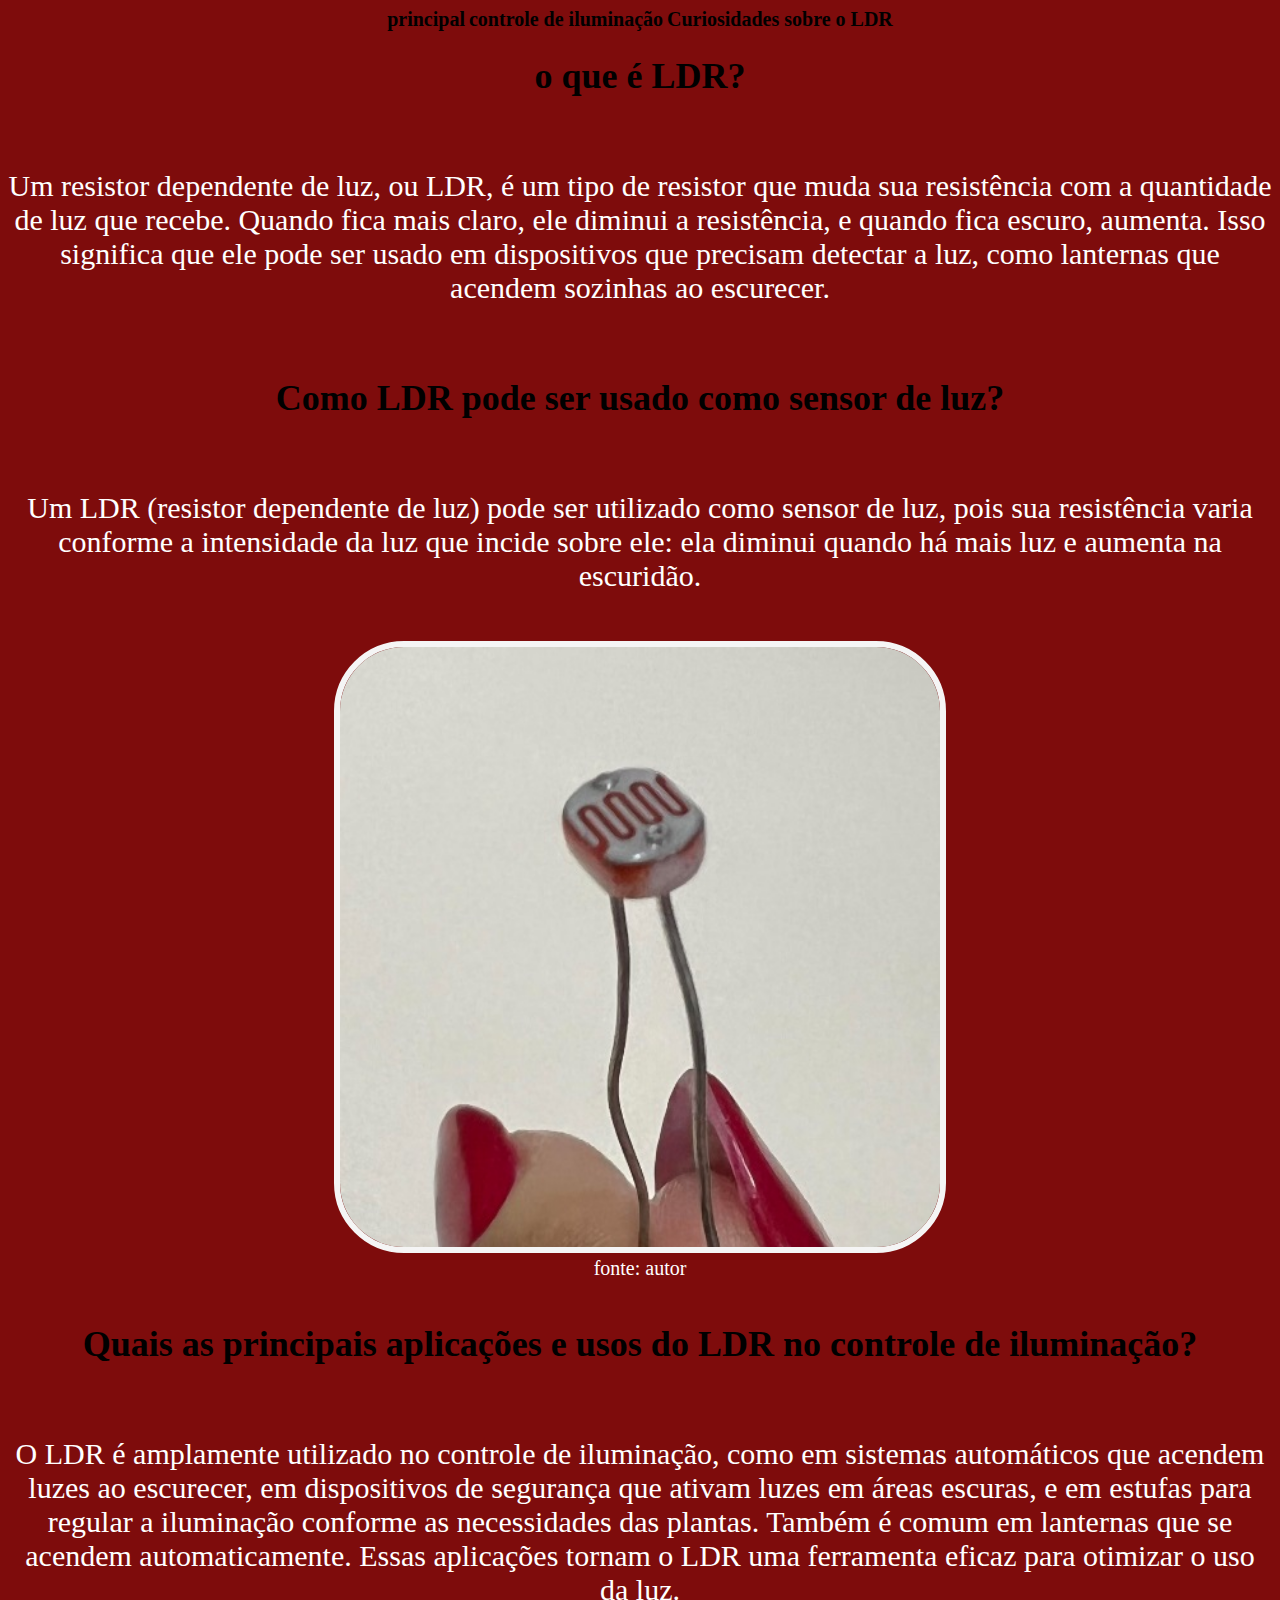
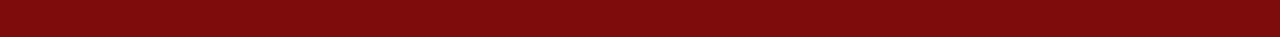
<file: index.html>
<!DOCTYPE html>
<html lang="pt-BR">
<head>
    <meta charset="UTF-8">
    <meta name="viewport" content="width=device-width, initial-scale=1.0">
    <link rel="stylesheet" href="style.css">
    <title>LDR</title>
</head>
<body>
    <nav>
        <a href="index.html">principal</a>
        <a href="controle_iluminacao.html">controle de iluminação</a>
        <a href="curiosidades_ldr.html">Curiosidades sobre o LDR</a>
    </nav>
 <H1>o que é LDR?</H1>   
<br>
<p>Um resistor dependente de luz, ou LDR, é um tipo de resistor que muda sua resistência com a quantidade de luz que recebe. Quando fica mais claro, ele diminui a resistência, e quando fica escuro, aumenta. Isso significa que ele pode ser usado em dispositivos que precisam detectar a luz, como lanternas que acendem sozinhas ao escurecer.</p>
<br>
<h1> Como LDR pode ser usado como sensor de luz?</h1>
<br>
<p>Um LDR (resistor dependente de luz) pode ser utilizado como sensor de luz, pois sua resistência varia conforme a intensidade da luz que incide sobre ele: ela diminui quando há mais luz e aumenta na escuridão.</p>
<br>
<div>
    <img src="img_ldr.jpg" alt="LDR"><br>
    <small>fonte: autor</small>
</div>
<br>
<h1> Quais as principais aplicações e usos do LDR no controle de iluminação?</h1>
<br>
<p>O LDR é amplamente utilizado no controle de iluminação, como em sistemas automáticos que acendem luzes ao escurecer, em dispositivos de segurança que ativam luzes em áreas escuras, e em estufas para regular a iluminação conforme as necessidades das plantas. Também é comum em lanternas que se acendem automaticamente. Essas aplicações tornam o LDR uma ferramenta eficaz para otimizar o uso da luz.</p>
</body>
</html>
</file>
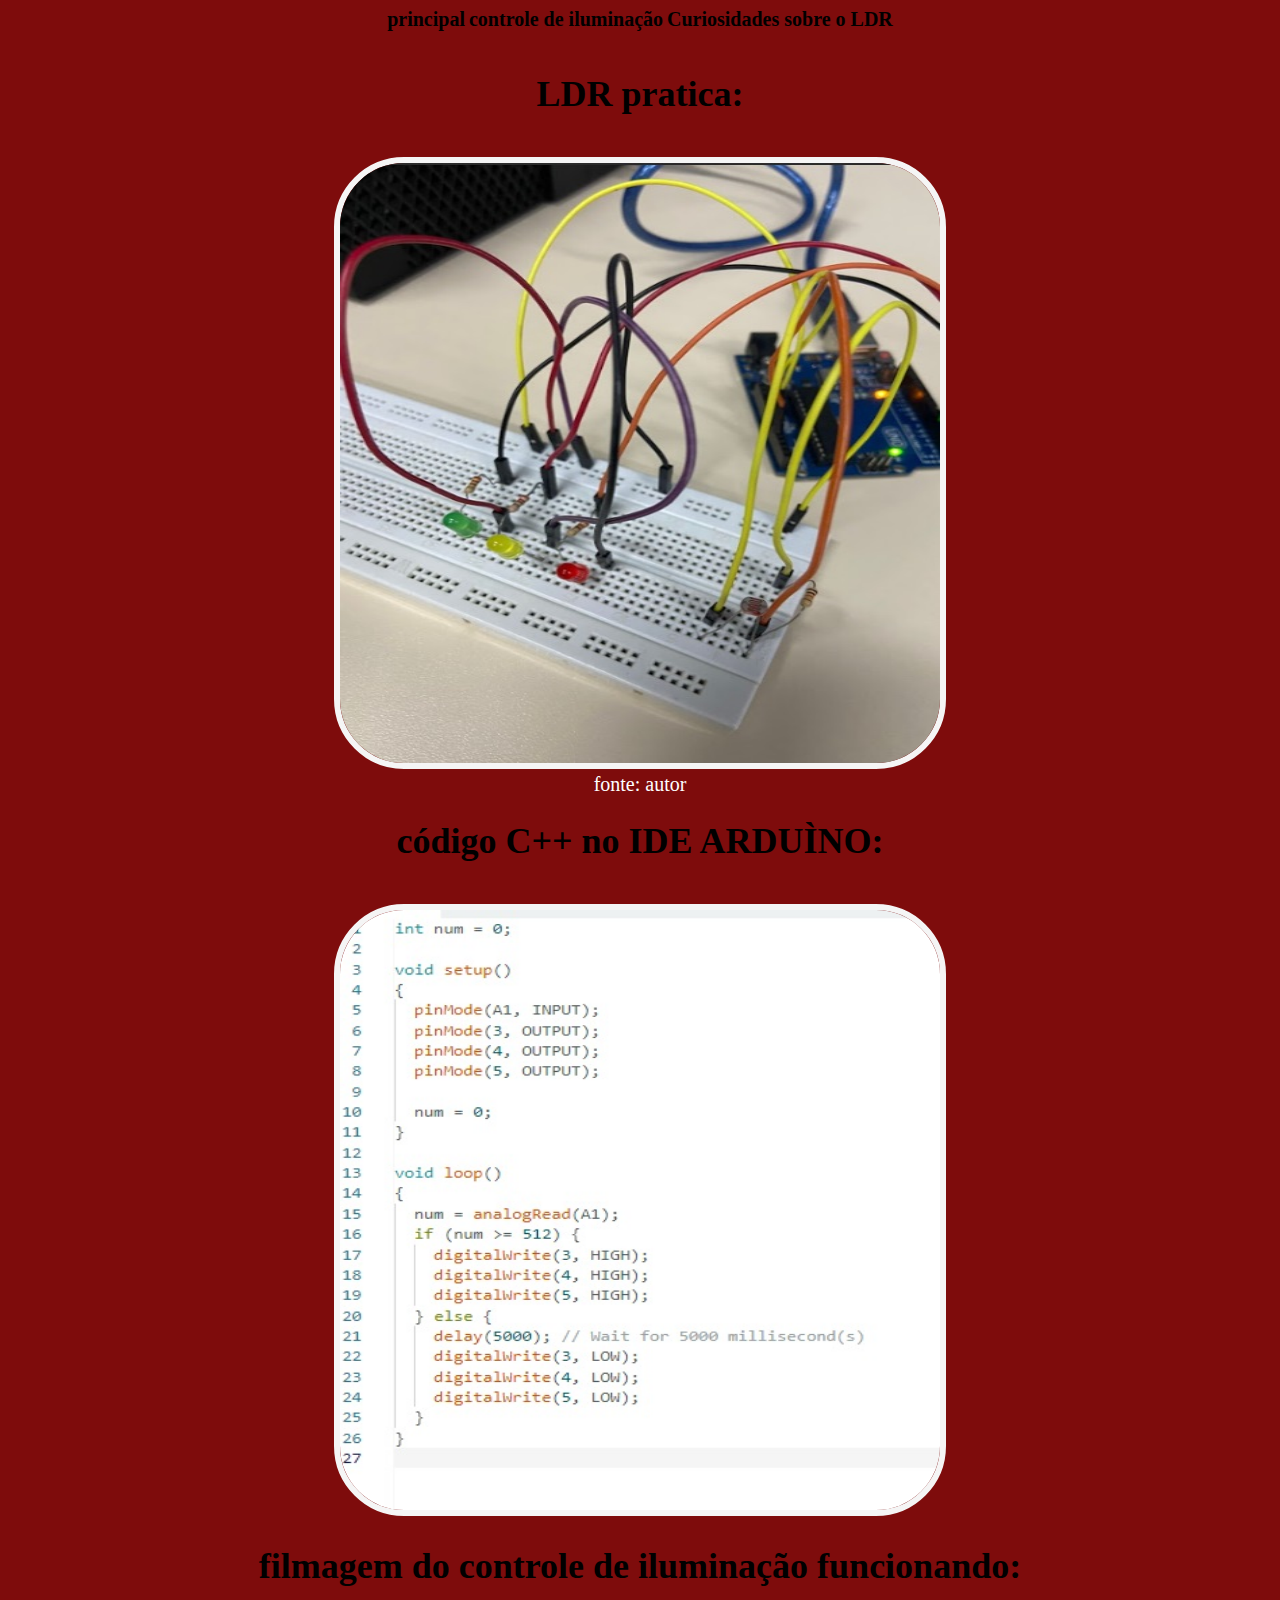
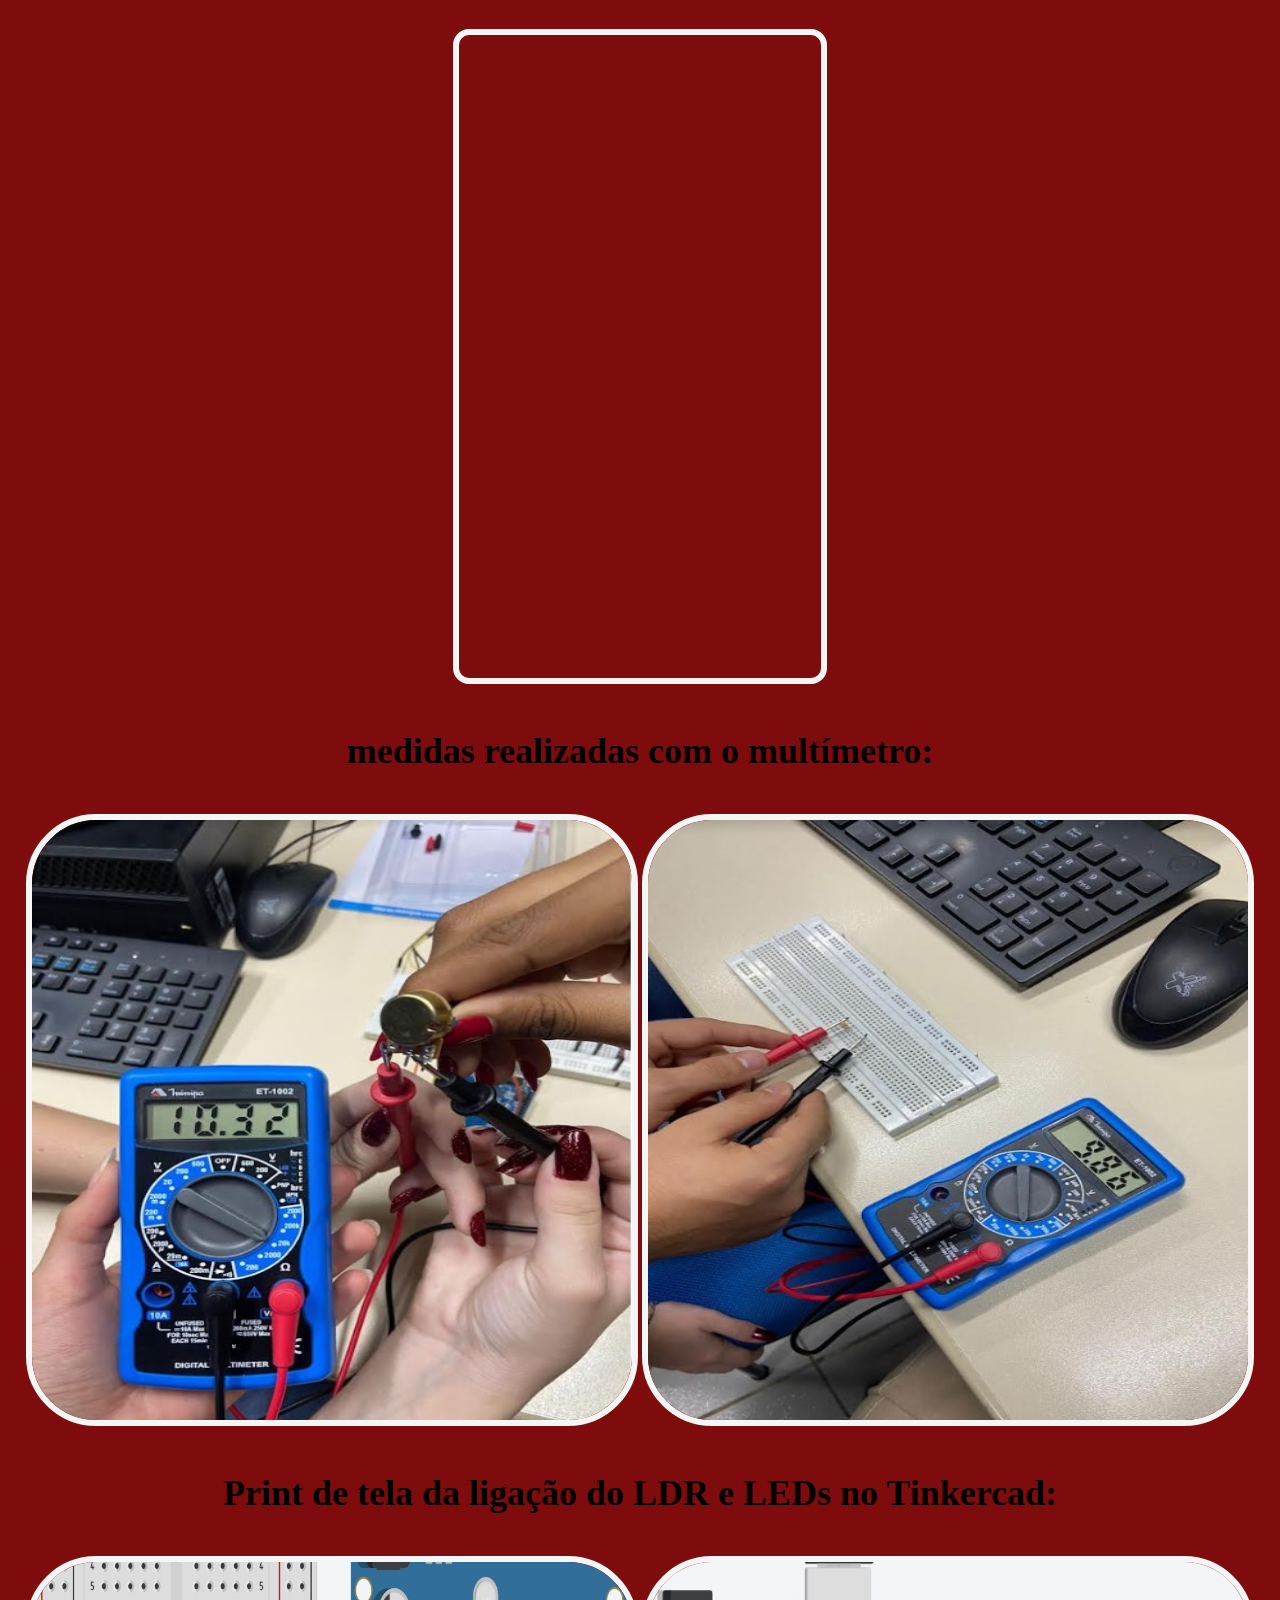
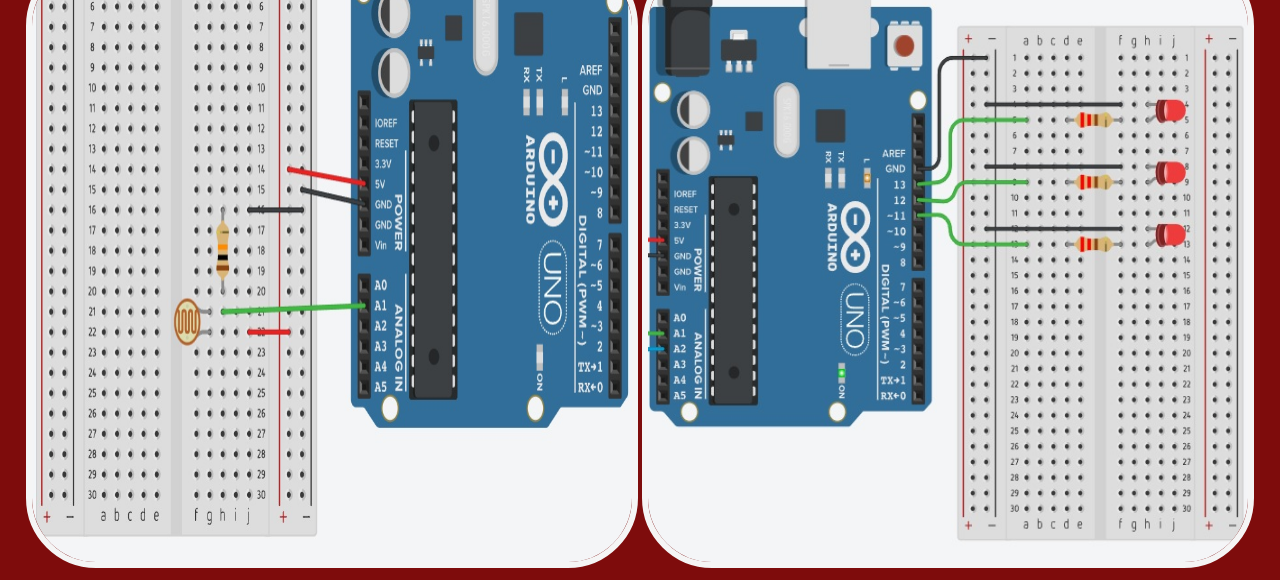
<file: controle_iluminacao.html>
<!DOCTYPE html>
<html lang="pt-BR">
<head>
    <meta charset="UTF-8">
    <meta name="viewport" content="width=device-width, initial-scale=1.0">
    <link rel="stylesheet" href="style.css">
    <title>Controle de Iluminação</title>
</head>
<body>
<nav>
    <a href="index.html">principal</a>
    <a href="controle_iluminacao.html">controle de iluminação</a>
    <a href="curiosidades_ldr.html">Curiosidades sobre o LDR</a>
</nav>
<br>
<h1>LDR pratica:</h1>
<br>
<div>
    <img src="img_ldr_pratica.jpg" alt="LDR pratica"><br>
    <small>fonte: autor</small>
</div>
<h1>código C++ no IDE ARDUÌNO:</h1>
<br>
<div>
    <img src="img_ldr_codigo.jpg" alt="codigo">
</div>
<h1>filmagem do controle de iluminação funcionando:</h1>
<br>
<div class="video">
    <iframe width="362" height="643" src="https://www.youtube.com/embed/J1jmh31ePDI" title="filmagem do controle de iluminação funcionando" frameborder="0" allow="accelerometer; autoplay; clipboard-write; encrypted-media; gyroscope; picture-in-picture; web-share" referrerpolicy="strict-origin-when-cross-origin" allowfullscreen></iframe>
</div>
<br>
<h1>medidas realizadas com o multímetro:</h1>
<br>
<div>
    <img src="img_medida1.jpg" alt="medida 1">
    <img src="img_medida2.jpg" alt="medida 2">
</div>
<br>
<h1>Print de tela da ligação do LDR e LEDs no Tinkercad:</h1>
<br>
<div>
    <img src="img_ldr_tinkercard.jpg" alt="circuito">
    <img src="imgtinkercard2.jpg" alt="circuito">
</div>
</body>
</html>
</file>
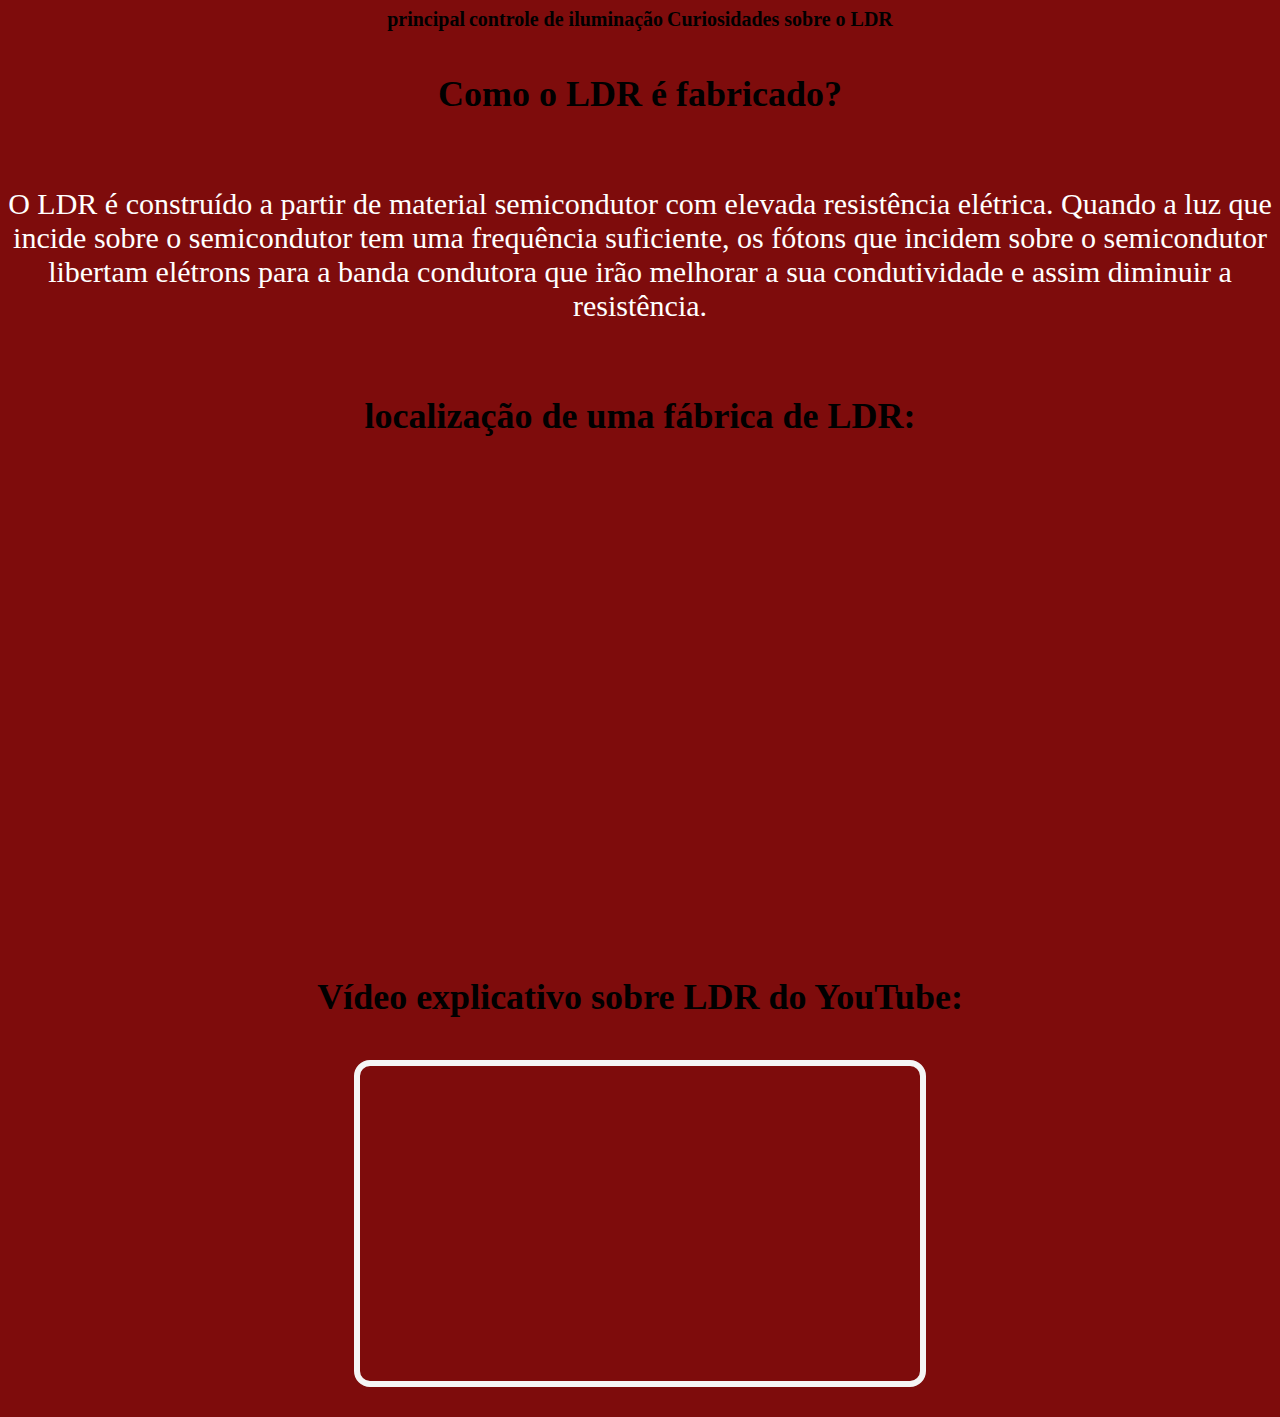
<file: curiosidades_ldr.html>
<!DOCTYPE html>
<html lang="pt-BR">
<head>
    <meta charset="UTF-8">
    <meta name="viewport" content="width=device-width, initial-scale=1.0">
    <link rel="stylesheet" href="style.css">
    <title>Controle de Iluminação</title>
</head>
<body>
<nav>
    <a href="index.html">principal</a>
    <a href="controle_iluminacao.html">controle de iluminação</a>
    <a href="curiosidades_ldr.html">Curiosidades sobre o LDR</a>
</nav>
<br>
<h1>Como o LDR é fabricado?</h1>
<br>
<p>O LDR é construído a partir de material semicondutor com elevada resistência elétrica. Quando a luz que incide sobre o semicondutor tem uma frequência suficiente, os fótons que incidem sobre o semicondutor libertam elétrons para a banda condutora que irão melhorar a sua condutividade e assim diminuir a resistência.</p>
<br>
<h1>localização de uma fábrica de LDR:</h1>
<br>
<div>
    <iframe src="https://www.google.com/maps/embed?pb=!1m18!1m12!1m3!1d62383.19402277852!2d137.6865462628072!3d34.740154016925715!2m3!1f0!2f0!3f0!3m2!1i1024!2i768!4f13.1!3m3!1m2!1s0x601ade779d5da5c1%3A0xda43cf3939ffdd3!2sHamamatsu%20Photonics%20K.K.!5e0!3m2!1spt-BR!2sbr!4v1729790562531!5m2!1spt-BR!2sbr" width="600" height="450" style="border:0;" allowfullscreen="" loading="lazy" referrerpolicy="no-referrer-when-downgrade"></iframe>    
</div>
<br>
<h1>Vídeo explicativo sobre LDR do YouTube:</h1>
<br>
<div class="video">
    <iframe width="560" height="315" src="https://www.youtube.com/embed/Oq2YHxRADn4?si=8ehfMiZHMcu_KAVD" title="YouTube video player" frameborder="0" allow="accelerometer; autoplay; clipboard-write; encrypted-media; gyroscope; picture-in-picture; web-share" referrerpolicy="strict-origin-when-cross-origin" allowfullscreen></iframe>
</div>
<br>
</body>
</html>
</file>
<file: style.css>
body{
   background-color: rgb(126, 12, 12);
     color: white;
     text-align: center;
 }
 nav{
     text-align: center;
 }
 nav a{
     font-size: 20px;
     text-decoration: none;
    color: black;
     font-weight: bold;
 }
 a:hover{
     background-color: white}
 h1{
     text-align: center;
     font-size: 36px;
     color: black;
 }
 h2{
     font-size: 32px;
 }
 p{ 
  font-size: 30px;
 }
 div{
     text-align: center;
 }
 div img{
    width: 600px;
    height: 600px;
     border: solid whitesmoke 6px;
     border-radius: 70px;
 }
 small{ font-size: 20px;
 }
 div a{
     color: white;
     text-decoration: none;
 }
 pre{
     font-size: 20px;
 }
 a{
     font-size: 40px; 
     text-decoration: black;
 }
.video iframe{
    border-radius: 16px;
    border: solid whitesmoke 6px;
}
</file>
